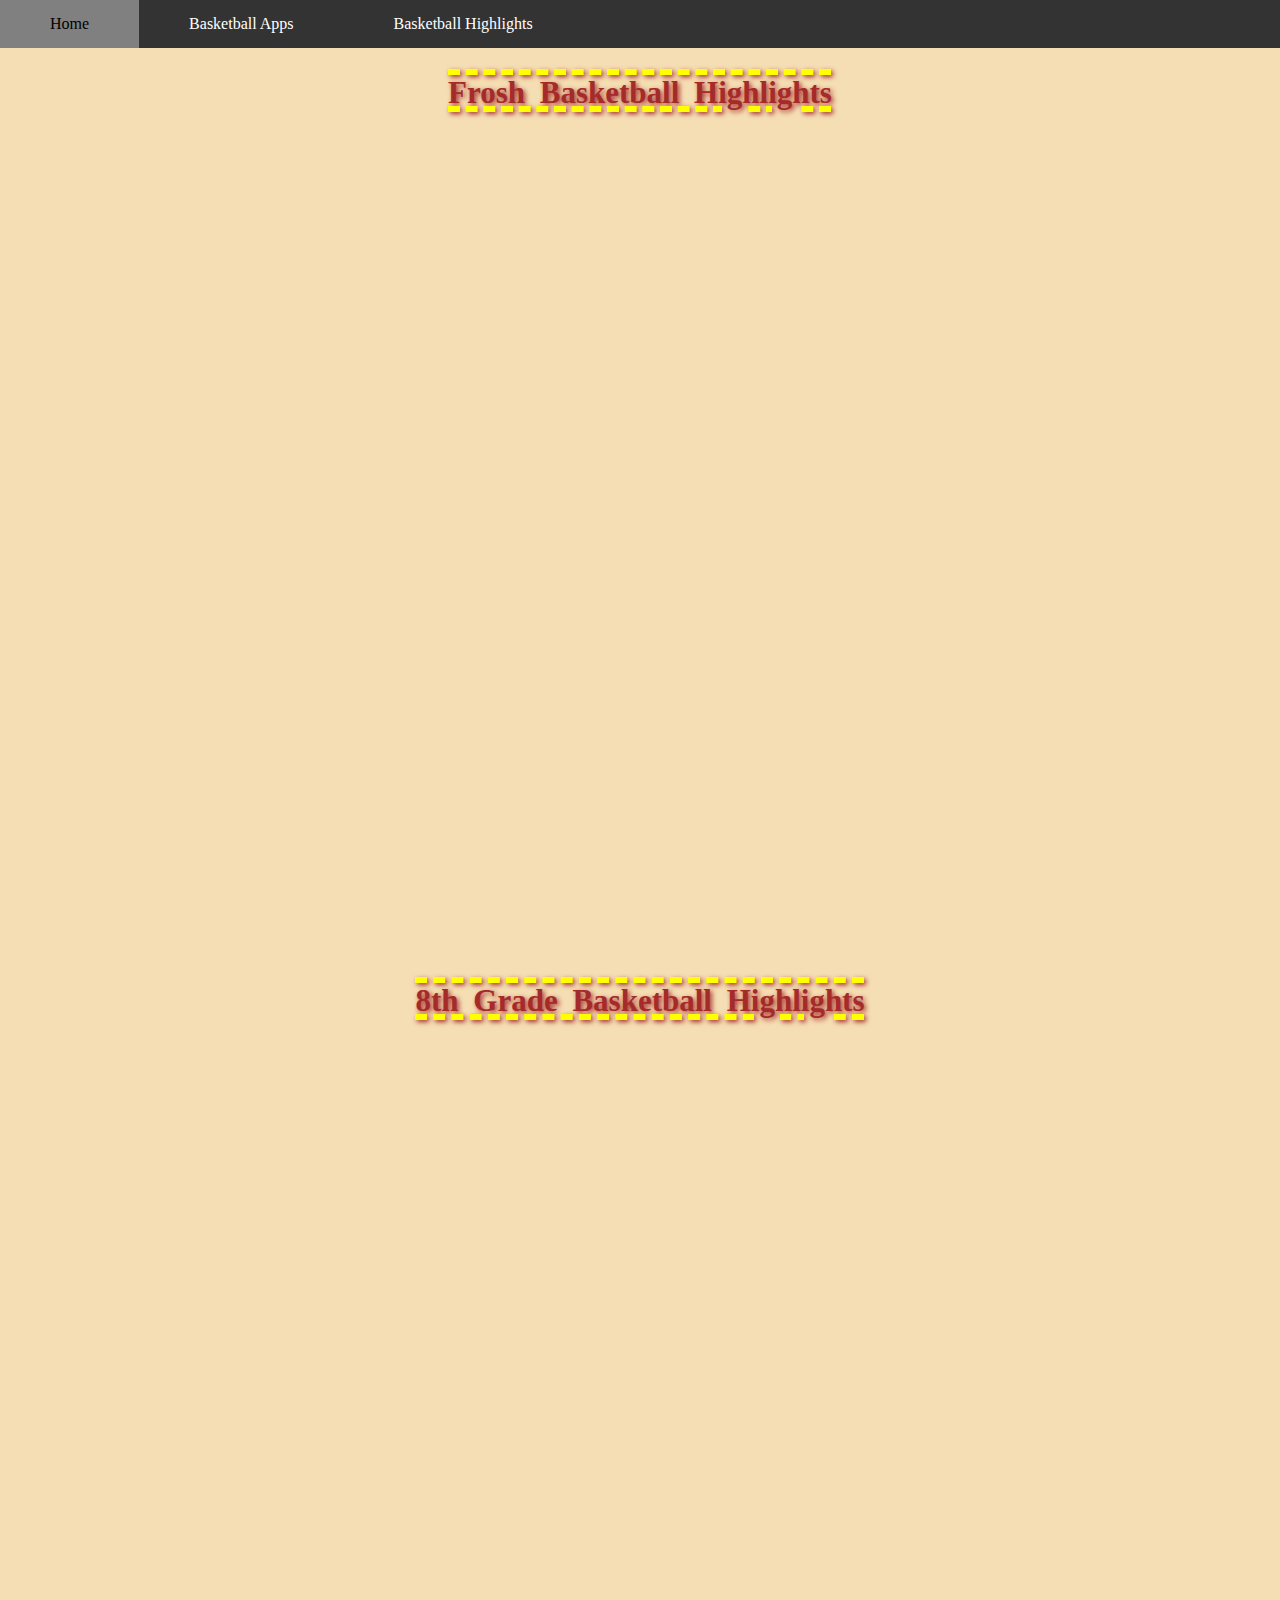
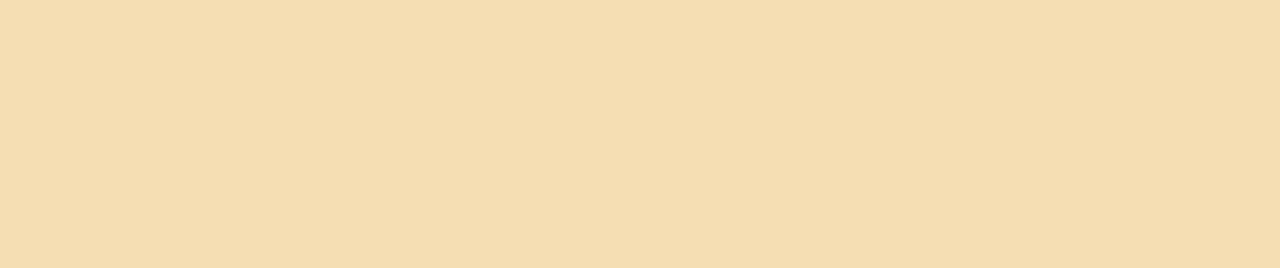
<file: pagethree.html>
<html>
<head>
  <link rel="stylesheet" href="style.css">
  </head>
  <body>
  <nav> 
 
<li> <a href="index.html"> Home </a></li>
<li> <a href="pagetwo.html"> Basketball Apps </a></li>
<li> <a href="pagethree.html"> Basketball Highlights </a></li>
</nav>
 
    <br>
    <br>
    
    <center>
    <h3> Frosh Basketball Highlights </h3>
      
     
      <iframe width="1000px" height="800px" allowfullscreen="true" allow="autoplay *" title="copy_8B422ED1-13D5-4489-AFBD-DCFCF5EC8D65" src="https://poway.instructuremedia.com/embed/903750c4-1014-47e9-820a-8f3131e03e7f" frameborder="0"></iframe> 

      <center>
        <h4> 8th Grade Basketball Highlights </h4>
        
        <iframe width="1000px" height="800px" allowfullscreen="true" allow="autoplay *" title="copy_5E892F21-9A13-411C-B654-285280278046" src="https://poway.instructuremedia.com/embed/7cbeb0f4-fdaa-40d6-92d0-ba54a8d47ef1" frameborder="0"></iframe>
        
        
      <style>
        nav {
  list-style-type: none;
  background-color: #333;
  width: 100%;
  position: fixed;
  top: 0;
  left: 0;
}

li a {
  text-decoration: none;
  color: white;
  display: block;
  float: left;
  padding: 15px 50px;
}

li a:hover {
  background-color: gray;
  color: black;
}

body {
  background-color: wheat;
}

h3{
 color: brown; 
text-decoration: yellow overline underline 6px dashed;
  font-size: 31px;
  word-spacing: 7px;
  text-shadow: 2px 2px 5px brown;
}
h4{
 color: brown; 
text-decoration: yellow overline underline 6px dashed;
  font-size: 31px;
  word-spacing: 7px;
  text-shadow: 2px 2px 5px brown;
}
    </style>
</file>
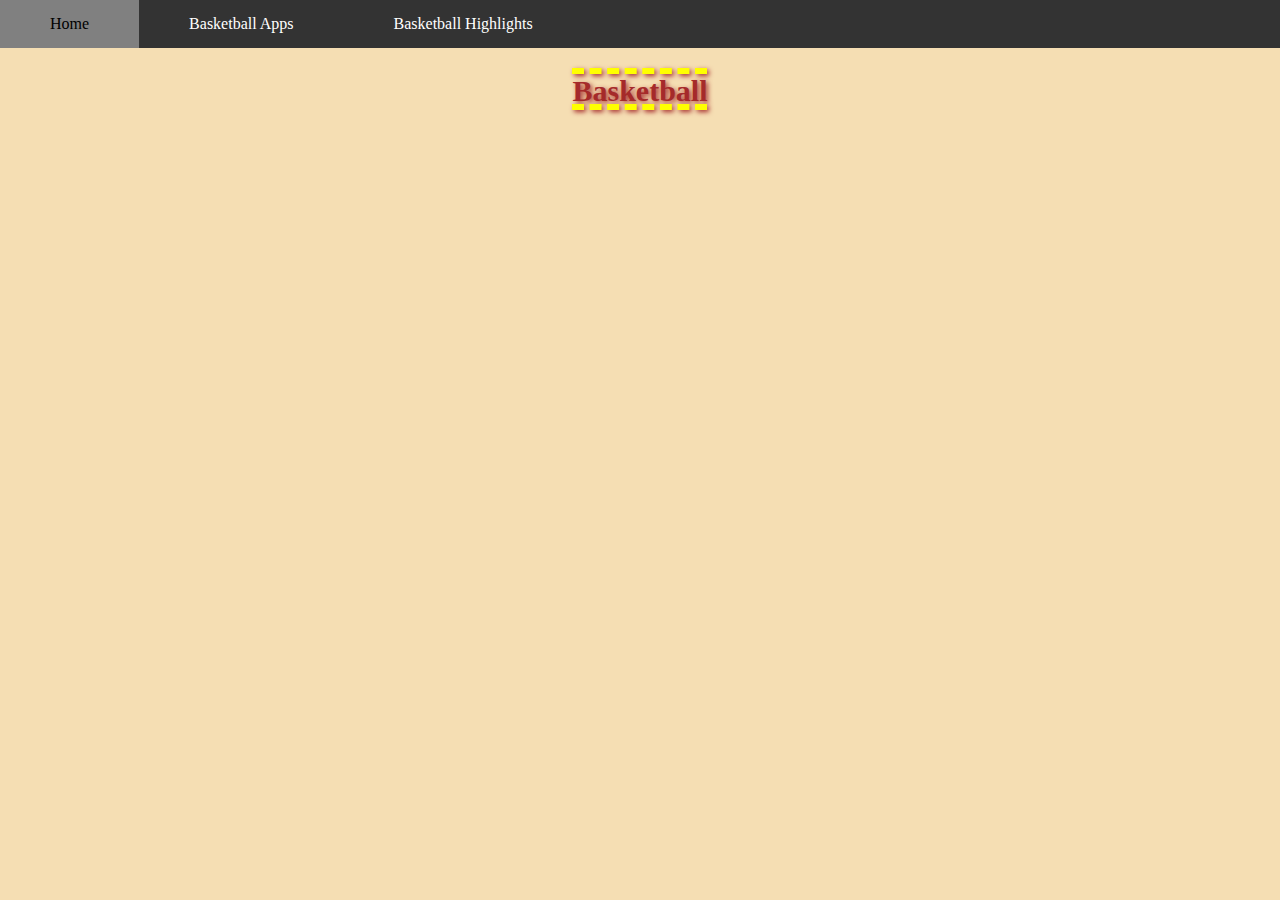
<file: pagetwo.html>
<html>
<head>
  <link rel="stylesheet" href="style.css">
  </head>
  <body>
  <nav> 
 
<li> <a href="index.html"> Home </a></li>
<li> <a href="pagetwo.html"> Basketball Apps </a></li>
<li> <a href="pagethree.html"> Basketball Highlights </a></li>
</nav>
 
    <br>
    <br>
    
    <center>
    <h3> Basketball </h3>
      
      <iframe width="392" height="620" style="border: 0px;" src="https://studio.code.org/projects/applab/QNiIcHlAU0Vfvn2gPrEU42ScTtPQ0WXVyOiqQv6tOIA/embed?nosource"></iframe>
   
      <iframe width="392" height="620" style="border: 0px;" src="https://studio.code.org/projects/applab/1_UIp5gphGKrnL5-JUrY4Swuyb8fQRCfTJcG6VYPh0o/embed"></iframe>

  <style>    
nav {
  list-style-type: none;
  background-color: #333;
  width: 100%;
  position: fixed;
  top: 0;
  left: 0;
}

li a {
  text-decoration: none;
  color: white;
  display: block;
  float: left;
  padding: 15px 50px;
}

li a:hover {
  background-color: gray;
  color: black;
}

body {
  background-color: wheat;
}

h3{
 color: brown; 
text-decoration: yellow overline underline 6px dashed;
  font-size: 30px;
  word-spacing: 10px;
  text-shadow: 2px 2px 5px brown;
}
    </style>
</file>
<file: style.css>
h3{
 color: brown; 
text-decoration: yellow overline underline 6px dashed;
 font-size: 30px; 
 word-spacing: 10px;
  text-shadow: 2px 2px 5px brown;
}

body {
  background-color: wheat;
}

img:hover {
  width: 700px;
  border: dashed yellow 8px;
 
  
}

nav {
  list-style-type: none;
  background-color: #333;
  width: 100%;
  position: fixed;
  top: 0;
  left: 0;
}

nav {
  list-style-type: none;
  background-color: #333;
  width: 100%;
  position: fixed;
  top: 0;
  left: 0;
}

li a {
  text-decoration: none;
  color: white;
  display: block;
  float: left;
  padding: 15px 50px;
}

li a:hover {
  background-color: gray;
  color: black;
}
</file>
